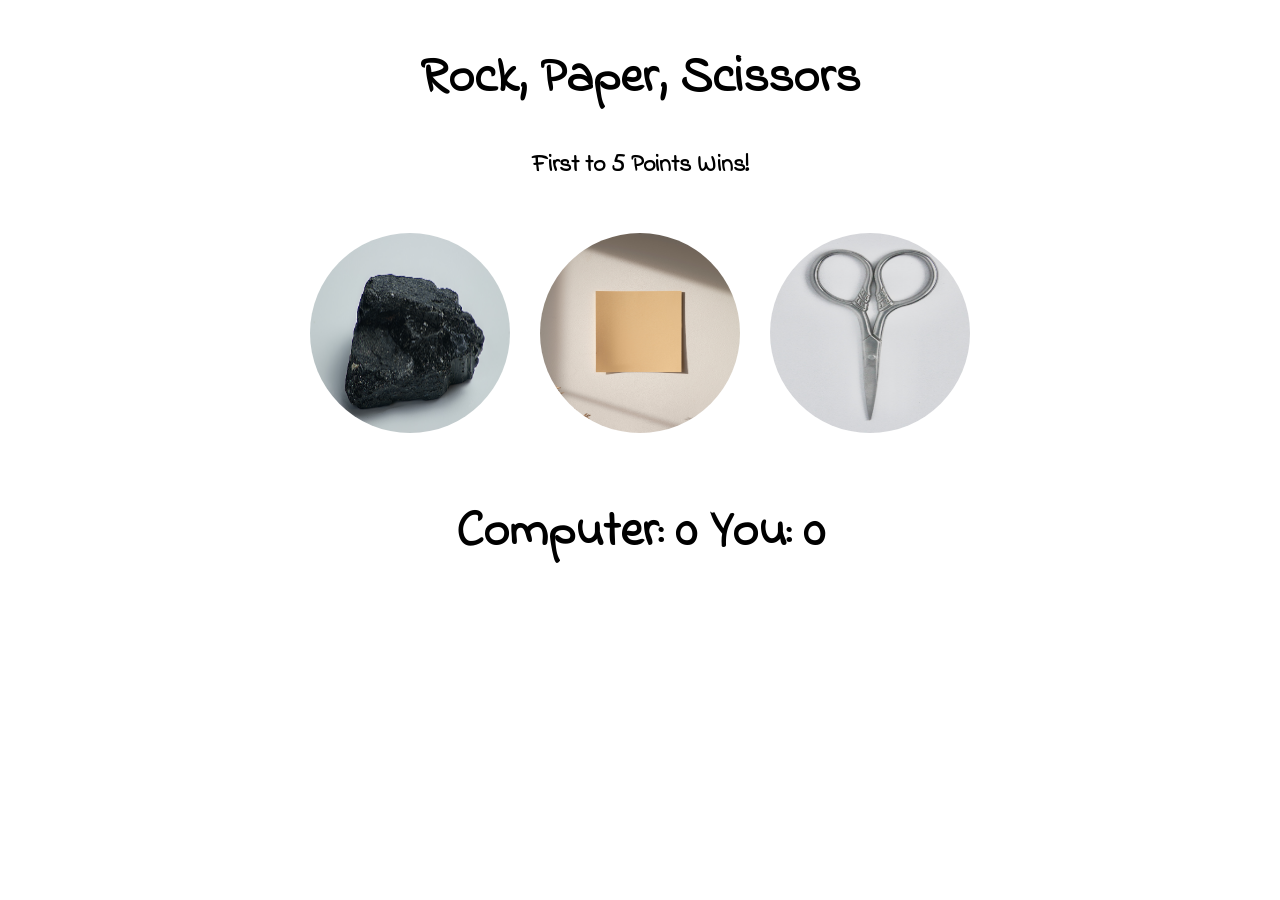
<file: index.html>
<!DOCTYPE html>
<html lang="en">
<head>
    <script src="rock-paper-scissors.js" defer></script>
    <link href="rock-paper-scissors.css" rel="stylesheet">
    <meta charset="UTF-8">
    <meta http-equiv="X-UA-Compatible" content="IE=edge">
    <meta name="viewport" content="width=device-width, initial-scale=1.0">
    <title>Document</title>
    <link rel="preconnect" href="https://fonts.googleapis.com">
    <link rel="preconnect" href="https://fonts.gstatic.com" crossorigin>
    <link href="https://fonts.googleapis.com/css2?family=Indie+Flower&family=Roboto:wght@300&display=swap" rel="stylesheet">
    <link rel="preconnect" href="https://fonts.googleapis.com">
    <link rel="preconnect" href="https://fonts.gstatic.com" crossorigin>
    <link href="https://fonts.googleapis.com/css2?family=Caveat:wght@500&family=Indie+Flower&family=Roboto:wght@300&display=swap" rel="stylesheet">
</head>
<body>
    <header>
        <h1>Rock, Paper, Scissors</h1>
        <h2>First to 5 Points Wins!</h2> 
    </header>
    <div id="button-container">
        <img src="./images/rock.jpeg" alt="rock photo" id="rock">
        <img src="./images/paper.jpeg" alt="paper photo" id="paper">
        <img src="./images/scissors.jpeg" alt="scissors photo" id="scissors">
    </div>
</body>
</html>
</file>
<file: rock-paper-scissors.css>
body {
    display: flex; 
    justify-content: center; 
    align-items: center;
    flex-direction: column;
} 

/* .container */

#button-container {
    display: flex; 
    gap: 30px;
    margin: 30px;
}

body {
    font-family: "Indie Flower", sans-serif
}

img {
    width: 200px;
    height: 200px;
    border-radius: 100px;
}


.hovering {
    border: 5px solid coral;
    transform: scale(1.1);
}

h1 {
    font-size: 50px;
}

header {
    text-align: center;
}

button {
    font-family: "Indie Flower", sans-serif;
    background-color: "white";
    padding: 10px 20px;
    max-width: 200px;
    font-size: 30px;
    background: rgb(240, 204, 191)
}

button:hover {
    transform: scale(1.1);
    font-weight: 700;
    border: 3px solid black;
}
</file>
